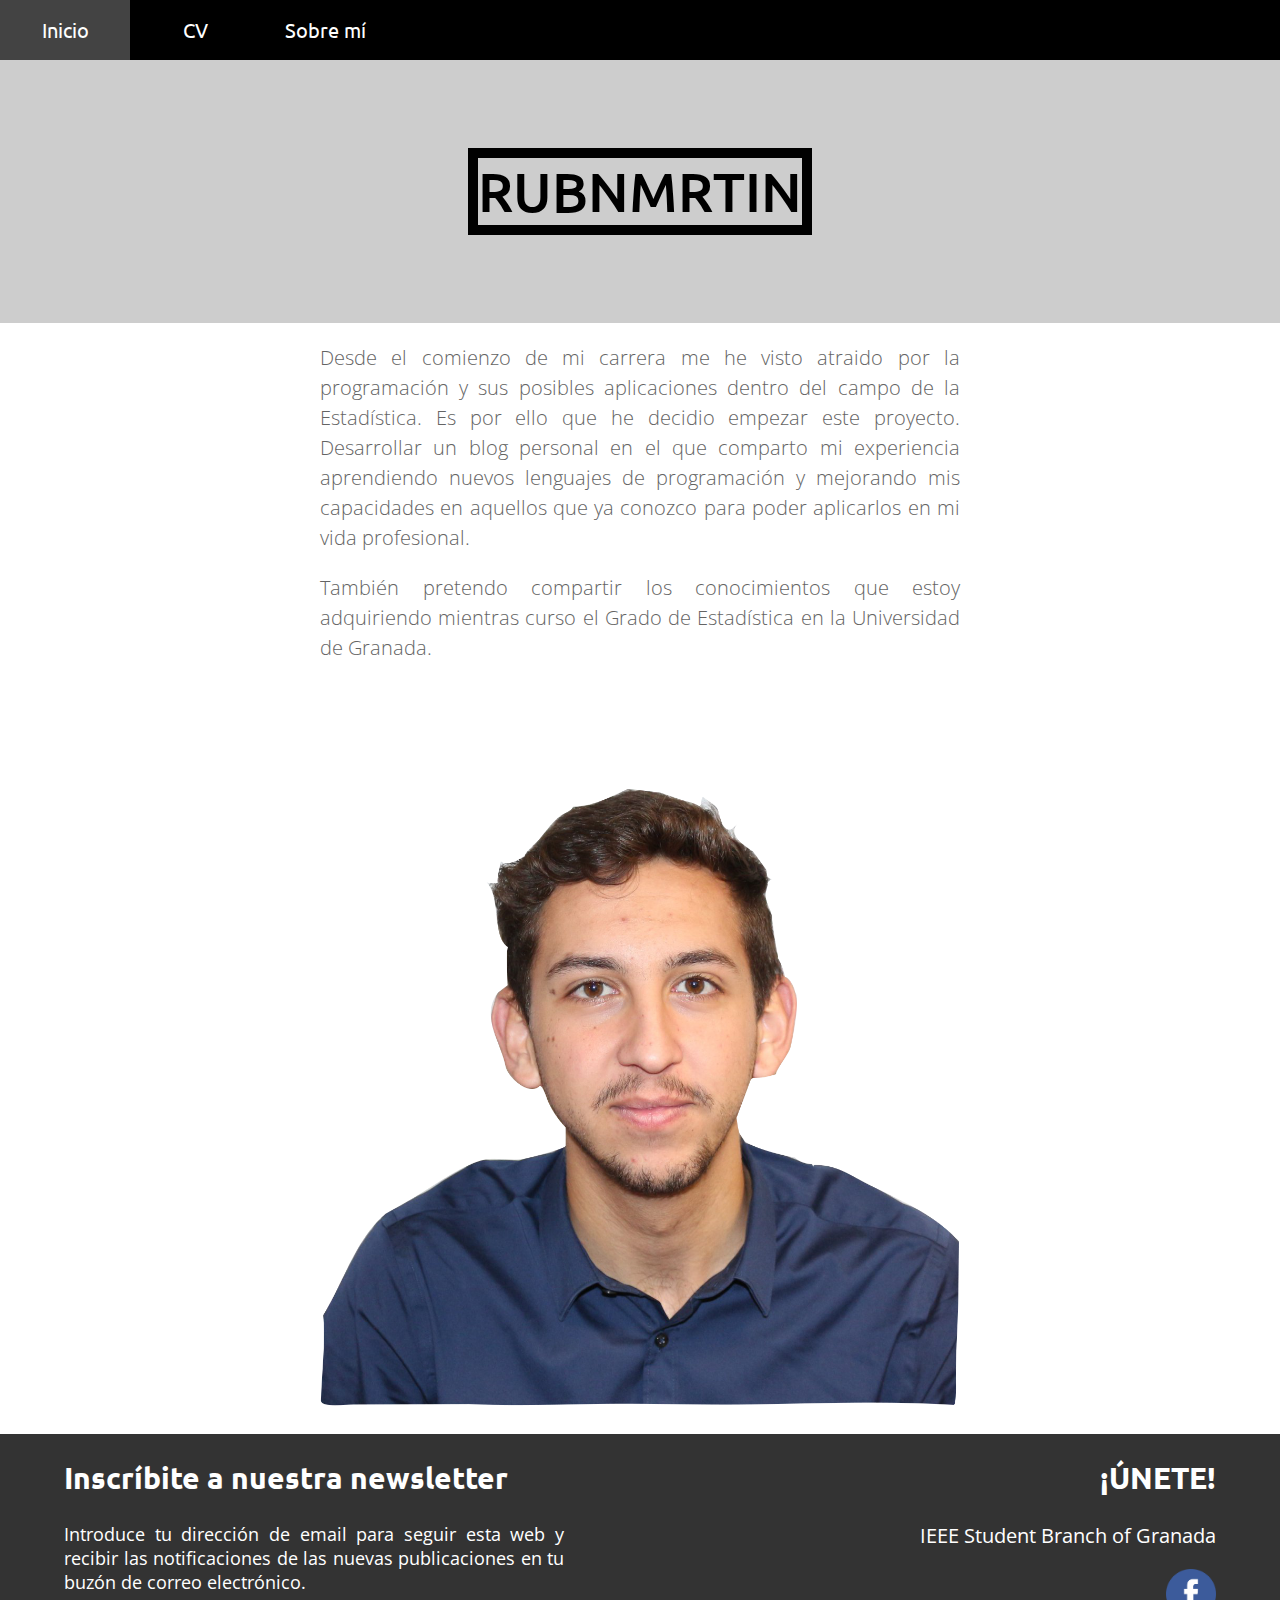
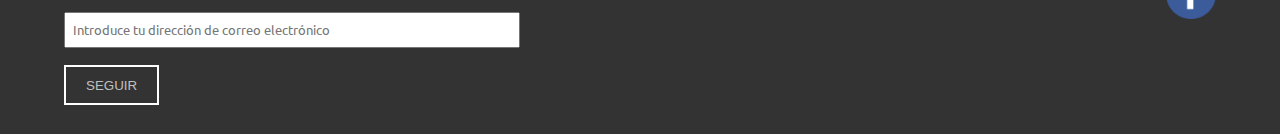
<file: Material Curso/index.html>
<!DOCTYPE html PUBLIC "-//W3C//DTD XHTML 1.0 Strict//EN"
"http://www.w3.org/TR/xhtml1/DTD/xhtml1-strict.dtd">
<html xmlns="http://www.w3.org/1999/xhtml">

<head>
	<title>RM | Inicio</title>
	<meta http-equiv="content-type" content="text/html; charset=utf-8"/>
	<meta http-equiv="Content-Style-Type" content="text/css" />
	<meta http-equiv="Language" content="Español" />

	<link href="styles/style.css" rel="stylesheet" type="text/css" />
	<link href='https://fonts.googleapis.com/css?family=Ubuntu:400,300,300italic,400italic,500,500italic,700' rel='stylesheet' type='text/css'>
	<link href='https://fonts.googleapis.com/css?family=Open+Sans' rel='stylesheet' type='text/css'>
	<!--SCRIPTS-->

</head>

<body>
<div class="conteiner">
<div class="header">
	<div class="menu">
		<ul>
			<li><a href="index.html">Inicio</a></li>
			<li><a href="#">CV</a>
				<ul>
					<li><a href="#">UGR</a>
						<ul>
							<li><a href="estadistica.html">Grado Estadística</a></li>
							<li><a href="asociaciones.html">Asociaciones</a></li>
							<li><a href="#">Voluntariado</a></li>
						</ul>
					</li>
					<li><a href="https://es.linkedin.com/in/rubnmrtin" target="_blank">LinkedIn</a></li>
				</ul>
			</li>
			<li><a href="#">Sobre mí</a></li>
		</ul>
	</div>
	<div id="title">
		<h1><a href="index.html">RUBNMRTIN</a></h1>
	</div>
</div>

<div class="content">
	<div id="entrada">
	<p>Desde el comienzo de mi carrera me he visto atraido por la programación y sus posibles aplicaciones dentro del campo de la Estadística. Es por ello que he decidio empezar este proyecto. Desarrollar un blog personal en el que comparto mi experiencia aprendiendo nuevos lenguajes de programación y mejorando mis capacidades en aquellos que ya conozco para poder aplicarlos en mi vida profesional.</p>

	<p>También pretendo compartir los conocimientos que estoy adquiriendo mientras curso el Grado de Estadística en la Universidad de Granada.</p>
	<br>
	<p><a href="https://es.linkedin.com/in/rubnmrtin" target="_blank"><img src="images/ruben-foto.png" title="Rubén Martín | LinkedIn" id="foto"></a></p>
	</div>
</div>

<div class="footer">

	<div id="left_foot">
		<h2 id="title-left">Inscríbite a nuestra newsletter</h2>
		<div id="newsletter">
			<p>Introduce tu dirección de email para seguir esta web y recibir las notificaciones de las nuevas publicaciones en tu buzón de correo electrónico.</p>
		</div>
		<input type="text" name="texto-prueba" size="50" placeholder="Introduce tu dirección de correo electrónico" id="email">
		<br>
		<input type="submit" value="SEGUIR">
	</div>

	<div id="right_foot">
		<h2 id="title-right">¡ÚNETE!</h2>
		<p><a href="http://ieee-ugr.org/" target="_blank">IEEE Student Branch of Granada</a></p>
		<p id="facebook"><a href="#"><img src="images/facebook.png" alt="Facebook"></a></p>
	</div>

</div>
</body>

</html>
</file>
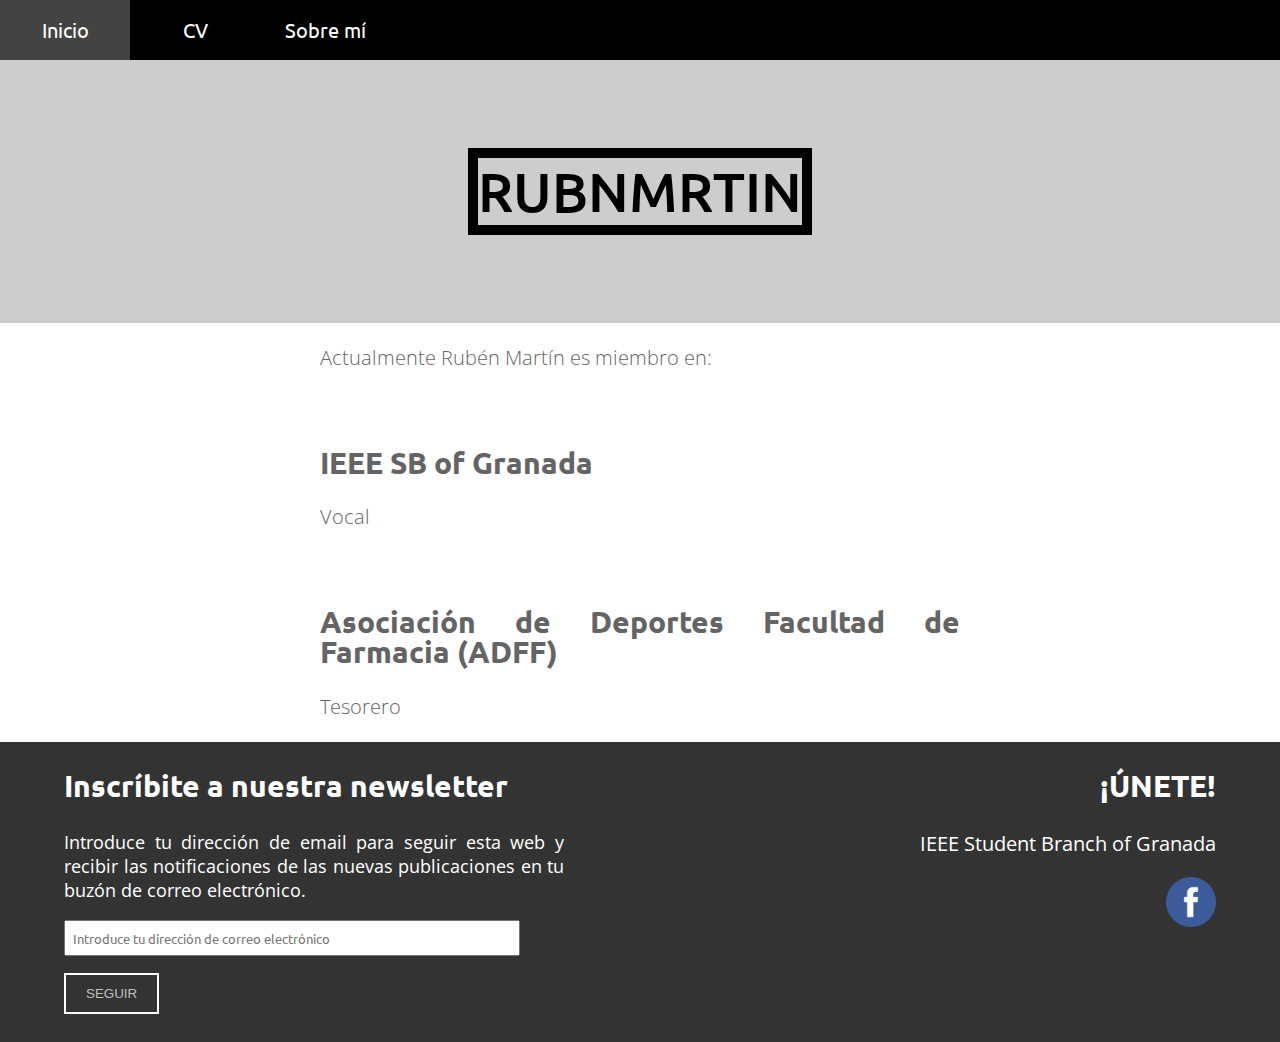
<file: Material Curso/asociaciones.html>
<!DOCTYPE html PUBLIC "-//W3C//DTD XHTML 1.0 Strict//EN"
"http://www.w3.org/TR/xhtml1/DTD/xhtml1-strict.dtd">
<html xmlns="http://www.w3.org/1999/xhtml">

<head>
	<title>RM | Asociaciones</title>
	<meta http-equiv="content-type" content="text/html; charset=utf-8"/>
	<meta http-equiv="Content-Style-Type" content="text/css" />
	<meta http-equiv="Language" content="Español" />

	<link href="styles/style.css" rel="stylesheet" type="text/css" />
	<link href='https://fonts.googleapis.com/css?family=Ubuntu:400,300,300italic,400italic,500,500italic,700' rel='stylesheet' type='text/css'>
	<link href='https://fonts.googleapis.com/css?family=Open+Sans' rel='stylesheet' type='text/css'>
	<!--SCRIPTS-->

</head>

<body>
<div class="conteiner">
<div class="header">
	<div class="menu">
		<ul>
			<li><a href="index.html">Inicio</a></li>
			<li><a href="#">CV</a>
				<ul>
					<li><a href="#">UGR</a>
						<ul>
							<li><a href="estadistica.html">Grado Estadística</a></li>
							<li><a href="asociaciones.html">Asociaciones</a></li>
							<li><a href="#">Voluntariado</a></li>
						</ul>
					</li>
					<li><a href="https://es.linkedin.com/in/rubnmrtin" target="_blank">LinkedIn</a></li>
				</ul>
			</li>
			<li><a href="#">Sobre mí</a></li>
		</ul>
	</div>
	<div id="title">
		<h1><a href="index.html">RUBNMRTIN</a></h1>
	</div>
</div>

<div class="content">
	<div id="entrada">
	<p>Actualmente Rubén Martín es miembro en:</p>
	<br>
	<h2><a href="http://ieee-ugr.org/" target="_blank">IEEE SB of Granada</a></h2>
	<p>Vocal</p>
	<br>
	<h2>Asociación de Deportes Facultad de Farmacia (ADFF)</h2>
	<p>Tesorero</p>
	</div>
</div>

<div class="footer">

	<div id="left_foot">
		<h2 id="title-left">Inscríbite a nuestra newsletter</h2>
		<div id="newsletter">
			<p>Introduce tu dirección de email para seguir esta web y recibir las notificaciones de las nuevas publicaciones en tu buzón de correo electrónico.</p>
		</div>
		<input type="text" name="texto-prueba" size="50" placeholder="Introduce tu dirección de correo electrónico" id="email">
		<br>
		<input type="submit" value="SEGUIR">
	</div>

	<div id="right_foot">
		<h2 id="title-right">¡ÚNETE!</h2>
		<p><a href="http://ieee-ugr.org/" target="_blank">IEEE Student Branch of Granada</a></p>
		<p id="facebook"><a href="#"><img src="images/facebook.png" alt="Facebook"></a></p>
	</div>
	
</div>
</body>

</html>
</file>
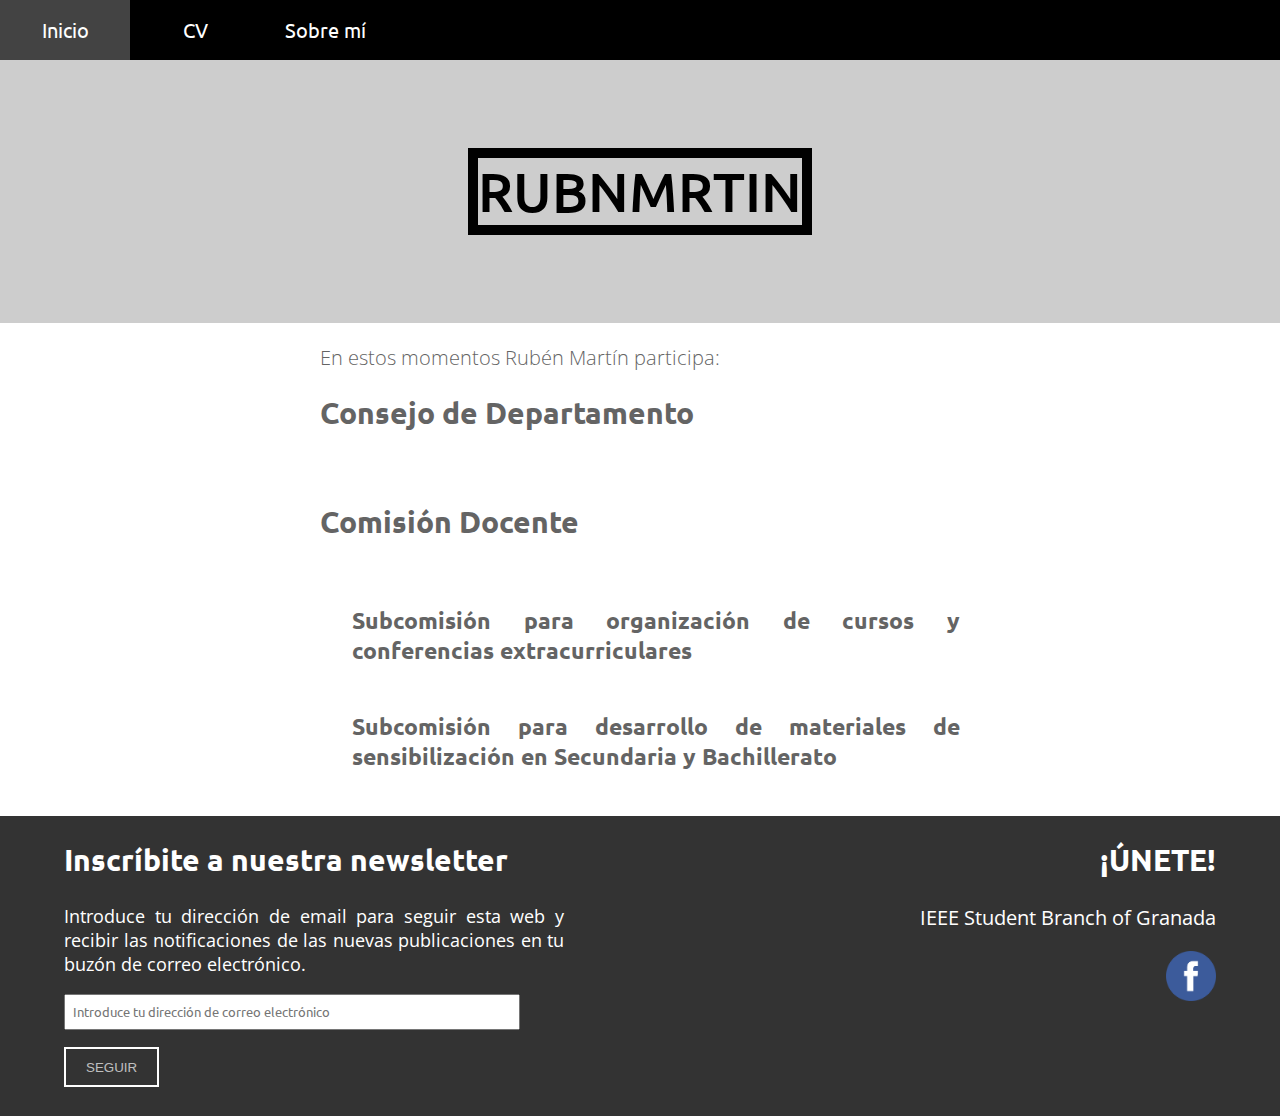
<file: Material Curso/estadistica.html>
<!DOCTYPE html PUBLIC "-//W3C//DTD XHTML 1.0 Strict//EN"
"http://www.w3.org/TR/xhtml1/DTD/xhtml1-strict.dtd">
<html xmlns="http://www.w3.org/1999/xhtml">

<head>
	<title>RM | Grado Estadística</title>
	<meta http-equiv="content-type" content="text/html; charset=utf-8"/>
	<meta http-equiv="Content-Style-Type" content="text/css" />
	<meta http-equiv="Language" content="Español" />

	<link href="styles/style.css" rel="stylesheet" type="text/css" />
	<link href='https://fonts.googleapis.com/css?family=Ubuntu:400,300,300italic,400italic,500,500italic,700' rel='stylesheet' type='text/css'>
	<link href='https://fonts.googleapis.com/css?family=Open+Sans' rel='stylesheet' type='text/css'>
	<!--SCRIPTS-->

</head>

<body>
<div class="conteiner">
<div class="header">
	<div class="menu">
		<ul>
			<li><a href="index.html">Inicio</a></li>
			<li><a href="#">CV</a>
				<ul>
					<li><a href="#">UGR</a>
						<ul>
							<li><a href="estadistica.html">Grado Estadística</a></li>
							<li><a href="asociaciones.html">Asociaciones</a></li>
							<li><a href="#">Voluntariado</a></li>
						</ul>
					</li>
					<li><a href="https://es.linkedin.com/in/rubnmrtin" target="_blank">LinkedIn</a></li>
				</ul>
			</li>
			<li><a href="#">Sobre mí</a></li>
		</ul>
	</div>
	<div id="title">
		<h1><a href="index.html">RUBNMRTIN</a></h1>
	</div>
</div>

<div class="content">
	<div id="entrada">
	<p>En estos momentos Rubén Martín participa:</p>
	<h2>Consejo de Departamento</h2>
	<br>
	<h2>Comisión Docente</h2>
	<ul>
		<li><h3 id="subtitle">Subcomisión para organización de cursos y conferencias extracurriculares</h3></li>
		<li><h3 id="subtitle">Subcomisión para desarrollo de materiales de sensibilización en Secundaria y Bachillerato</h3></li>
	</div>
</div>

<div class="footer">

	<div id="left_foot">
		<h2 id="title-left">Inscríbite a nuestra newsletter</h2>
		<div id="newsletter">
			<p>Introduce tu dirección de email para seguir esta web y recibir las notificaciones de las nuevas publicaciones en tu buzón de correo electrónico.</p>
		</div>
		<input type="text" name="texto-prueba" size="50" placeholder="Introduce tu dirección de correo electrónico" id="email">
		<br>
		<input type="submit" value="SEGUIR">
	</div>

	<div id="right_foot">
		<h2 id="title-right">¡ÚNETE!</h2>
		<p><a href="http://ieee-ugr.org/" target="_blank">IEEE Student Branch of Granada</a></p>
		<p id="facebook"><a href="#"><img src="images/facebook.png" alt="Facebook"></a></p>
	</div>
	
</div>
</body>

</html>
</file>
<file: Material Curso/styles/style.css>
/*HOJA DE ESTILOS PARA EL CURSO (X)HTML Y CSS*/
body{
	/*background-image: url("../images/fondo.jpg");*/
	font-family: "Open Sans",sans-serif;
	font-size: 20px;
	font-weight: 400;

	margin: 0px;
}

h1, h2, h3, h4, h5, h6{
	font-family: Ubuntu, sans-serif;	
}

a{
	text-decoration: none;
	color: inherit;
}
.conteiner{
	background-size: 100% 100%;
}

.header {
	background-color: rgba(192,192,192,.8);
	background-position: bottom;
	background-repeat: repeat-x;

	clear: both;

	font-family: 'Ubuntu',sans-serif;
	
}

ul, ol {
	list-style:none;
	float: left;

	padding: 0;

}

li {
	float: left;
}

li li {
	float: none;
}

.menu {
	background-color: black;

	text-align: center;	

	margin: 0px;
	padding: 0px;

	line-height: 2;
	height: auto;
	width: 100%;

	overflow: hidden;
}

.menu ul {
	margin:0px;
	padding:0px;
}

.menu > ul > li {
	float:left;
	width: 130px;
}
		
.menu ul li a {
	background-color:#000;
	color:#fff;
	text-decoration:none;
	padding:10px 12px;
	display:block;
}
		
.menu ul li a:hover {
	background-color:#434343;
}
		
.menu ul li ul {
	display:none;
	position:absolute;
	min-width: 150px;

	text-align: left;
}
		
.menu ul li:hover > ul {
	display:block;
}

.menu ul li ul li {
	position:relative;
}

.menu ul li ul li ul {
	right:-180px;
	top:0px;
}

#title{
	padding: 3em;
}

#title h1{
	font-size: 55px;	
	font-weight: 500;
	text-align: center;

	padding: auto 10em;
}

#title a{
	border: 10px solid black;
	color: inherit;
	text-decoration: none;

	padding: auto 10em;
}

.content{
	width: 100%;
}

#entrada{
	color: rgba(100,100,100,255);

	font-weight: 300;
	line-height: 150%;
	text-align: justify;
	margin: 0 25% auto 25%;
}

#subtitle{
	margin-left: 5%;
}

#foto{

	width: 100%;
}
.footer {
	background: rgba(0,0,0,0.8);
	clear: both;
	position: relative;

	height: 15em;
	width: 100%;
}

#left_foot{
	color: white;

	float: left;
	margin-left: 5%;
	padding: auto 15% auto 5%;
	text-align: left;
}

#title-left{
	font-family: Ubuntu, sans-serif;
	text-align: left;
}	

#newsletter{
	font-size: 18px;
	text-align: justify;

	width: 500px;
}

#email{
	font-family: Ubuntu, sans-serif;
	height: 30px;
}

input[type="text"]{
	padding-left: .5em;
}

input[type="text"]:focus{
	border: 2px solid black;
	outline: none;
	padding-left: .5em;
}

input[type="submit"]{
	background-color: rgba(0,0,0,0);
	border: 2px solid white;
	color: rgba(255,255,255,0.7);

	font-weight: 500;

	margin-top: 1.3em;
	padding: .8em 1.5em;
	outline: none;
}

input[type="submit"]:hover{
	cursor: pointer;
	color: white;
}

#right_foot{
	color: white;

	float: right;
	margin-right: 5%;
	padding: auto 5% auto 15%;

	text-align: right;

	width: 50%;
}

#title-right{
	font-family: Ubuntu, sans-serif;
	text-align: right;
}

#logo { 
   background: rgba(0,0,0,0.5);

   margin-top: -3%;
   padding: 0;

   width:100%;
   height:auto;
}

#logo img {
   max-width:100%;
   max-height:100%;
}

#facebook img{
	height:50px;
	
	-webkit-transition:-webkit-transform 0.5s ease-out;
	-moz-transition:-moz-transform 0.5s ease-out;
	-o-transition:-o-transform 0.5s ease-out;
	-ms-transition:-ms-transform 0.5s ease-out;
   transition:transform 0.5s ease-out;
}

#facebook img:hover{
	-webkit-transform: scale(1.2);
   transform: scale(1.2)
}


@media all and (max-width: 768px), 
only screen and (-webkit-min-device-pixel-ratio: 2) and (max-width: 1024px), 
only screen and (min--moz-device-pixel-ratio: 2) and (max-width: 1024px), 
only screen and (-o-min-device-pixel-ratio: 2/1) and (max-width: 1024px), 
only screen and (min-device-pixel-ratio: 2) and (max-width: 1024px), 
only screen and (min-resolution: 192dpi) and (max-width: 1024px), 
only screen and (min-resolution: 2dppx) and (max-width: 1024px) {

.conteiner{
	background-size: 100% 100%;
}

.header {
	background-color: rgba(192,192,192,.8);
	background-position: bottom;
	background-repeat: repeat-x;

	text-align: center;
}

#title h1{

	font-size: 50px;	

}

.content{
	width: 100%;
}

#entrada{
	text-align: justify;
	margin: 0 15% auto 15%;
}

.footer{
	clear: both;

	position: relative;

	height: 25em;
	width: 100%;
}

#left_foot{
   color: white;

   margin-right: 5%;
   text-align: center;
}

#title-left{
	font-family: "Ubuntu", sans-serif;
	text-align: center;
}	

#right_foot{
   color: white;

   margin: auto 30%;
   text-align: center;
}

#title-right{
	font-family: "Ubuntu", sans-serif;
	text-align: center;
}	

#facebook img:hover{
	-webkit-transform: scale(1.1);
   transform: scale(1.1);
}

}
</file>
